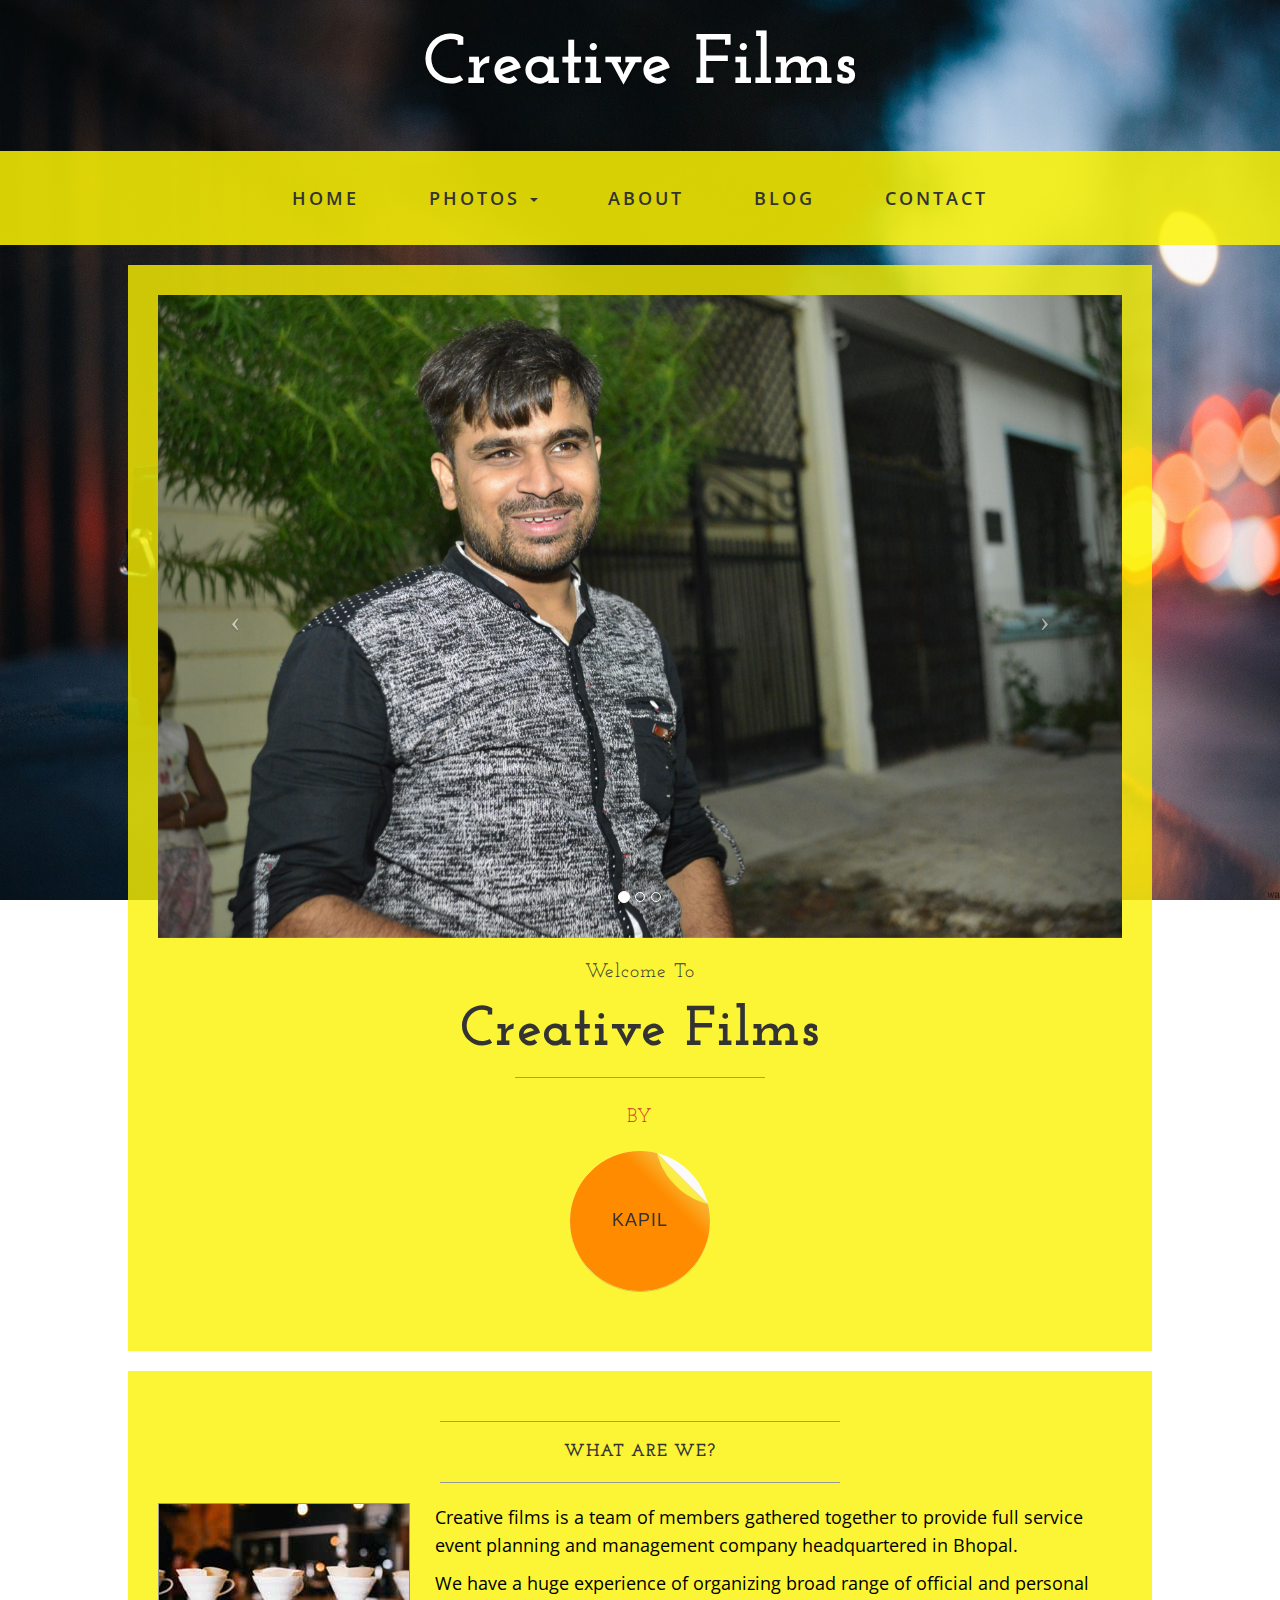
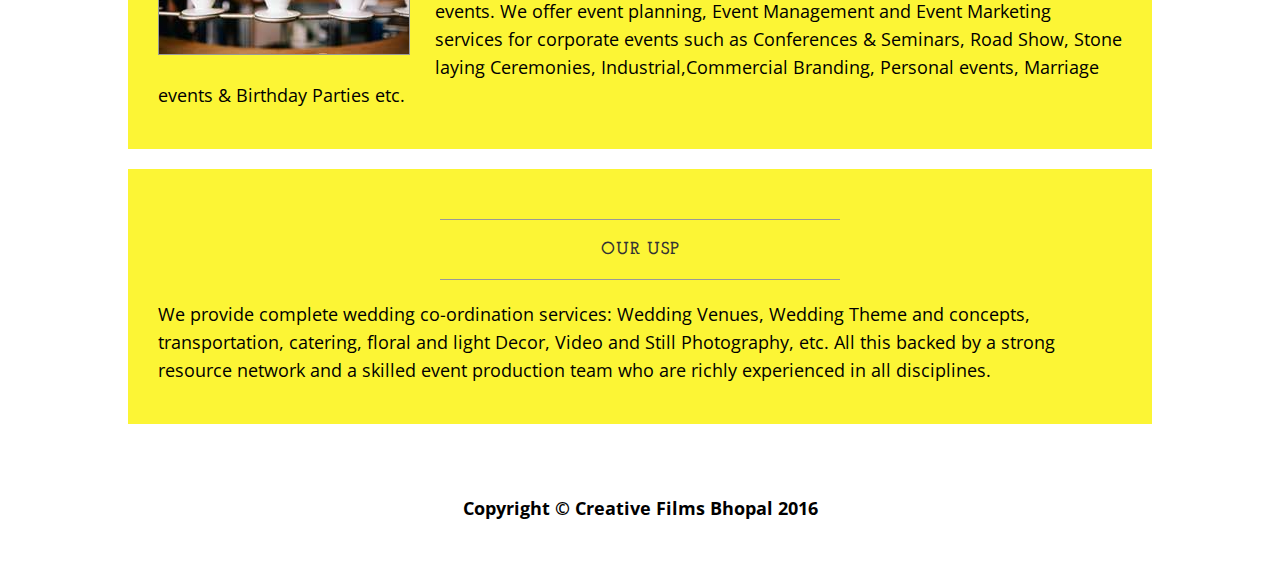
<file: index.html>
<!DOCTYPE html>
<html lang="en">

<head>

    <meta charset="utf-8">
    <meta http-equiv="X-UA-Compatible" content="IE=edge">
    <meta name="viewport" content="width=device-width, initial-scale=1">
    <meta name="description" content="">
    <meta name="author" content="">

    <title >
        Creative Films</title>
    <link rel="icon" type="image/gif" href="img/batman-logo-big.gif">

    <!-- Bootstrap Core CSS -->
    <link href="css/bootstrap.min.css" rel="stylesheet">

    <!-- Custom CSS -->
    <link href="css/business-casual.css" rel="stylesheet">

    <link href="css/peel.css" rel="stylesheet">

    <!-- Fonts -->
    <link href="http://fonts.googleapis.com/css?family=Open+Sans:300italic,400italic,600italic,700italic,800italic,400,300,600,700,800" rel="stylesheet" type="text/css">
    <link href="http://fonts.googleapis.com/css?family=Josefin+Slab:100,300,400,600,700,100italic,300italic,400italic,600italic,700italic" rel="stylesheet" type="text/css">

    <!-- HTML5 Shim and Respond.js IE8 support of HTML5 elements and media queries -->
    <!-- WARNING: Respond.js doesn't work if you view the page via file:// -->
    <!--[if lt IE 9]>
        <script src="https://oss.maxcdn.com/libs/html5shiv/3.7.0/html5shiv.js"></script>
        <script src="https://oss.maxcdn.com/libs/respond.js/1.4.2/respond.min.js"></script>
    <![endif]-->

</head>

<body>

    <div class="brand">Creative Films</div>
    <div class="address-bar"></div>

    <!-- Navigation -->
    <nav class="navbar navbar-default" role="navigation">
        <div class="container">
            <!-- Brand and toggle get grouped for better mobile display -->
            <div class="navbar-header">
                <button type="button" class="navbar-toggle" data-toggle="collapse" data-target="#bs-example-navbar-collapse-1">
                    <span class="sr-only">Toggle navigation</span>
                    <span class="icon-bar"></span>
                    <span class="icon-bar"></span>
                    <span class="icon-bar"></span>
                </button>
                <!-- navbar-brand is hidden on larger screens, but visible when the menu is collapsed -->
                <a class="navbar-brand" href="index.html">Creative Films</a>
            </div>
            <!-- Collect the nav links, forms, and other content for toggling -->
            <div class="collapse navbar-collapse" id="bs-example-navbar-collapse-1">
                <ul class="nav navbar-nav">
                    <li>
                        <a href="index.html">Home</a>
                    </li>
                    <li>
                        <a href="#" class="dropdown-toggle" data-toggle="dropdown" role="button" aria-haspopup="true" aria-expanded="false">Photos <span class="caret"></a>
                        <ul class="dropdown-menu">
                            <li><a href="candidPhotography.html">Candid Photography</a></li>
                            <li role="separator" class="divider"></li>
                            <li><a href="prewedding.html">Prewedding Photography</a></li>
                            <li role="separator" class="divider"></li>
                            <li><a href="wedding.html">Wedding Photography</a></li>
                        </ul>
                    </li>

                    <li>
                        <a href="about.html">About</a>
                    </li>
                    <li>
                        <a href="blog.html">Blog</a>
                    </li>
                    <li>
                        <a href="contact.html">Contact</a>
                    </li>
                </ul>
            </div>
            <!-- /.navbar-collapse -->
        </div>
        <!-- /.container -->
    </nav>

    <div class="container" >

        <div class="row">
            <div class="box">
                <div class="col-lg-12 text-center">
                    <div id="carousel-example-generic" class="carousel slide" >
                        <!-- Indicators -->
                        <ol class="carousel-indicators hidden-xs">
                            <li data-target="#carousel-example-generic" data-slide-to="0" class="active"></li>
                            <li data-target="#carousel-example-generic" data-slide-to="1"></li>
                            <li data-target="#carousel-example-generic" data-slide-to="2"></li>
                        </ol>

                        <!-- Wrapper for slides -->
                        <div class="carousel-inner">
                            <div class="item active">
                                <img class="img-responsive img-full" src="img/image-1.JPG" alt="" >
                            </div>
                            <div class="item">
                                <img class="img-responsive img-full" src="img/image-2.JPG" alt="">
                            </div>
                            <div class="item">
                                <img class="img-responsive img-full" src="img/image-3.JPG" alt="">
                            </div>
                        </div>

                        <!-- Controls -->
                        <a class="left carousel-control" href="#carousel-example-generic" data-slide="prev">
                            <span class="icon-prev"></span>
                        </a>
                        <a class="right carousel-control" href="#carousel-example-generic" data-slide="next">
                            <span class="icon-next"></span>
                        </a>
                    </div>
                    <h2 class="brand-before">
                        <small style="color: #333">Welcome to</small>
                    </h2>
                    <h1 class="brand-name">Creative Films</h1>
                    <hr class="tagline-divider">
                    <h2>
                        <small style="color: #c9302c">By

   <!-- <strong style="color: #333">Sharma Ji</strong> -->
                        </small>
                        <!-- Peel effect -->

                        <div id="Awesome" class="anim750">

                            <div class="reveal circle_wrapper">
                                <div class="circle">Sharma</div>
                            </div>

                            <div class="sticky anim750">
                                <div class="front circle_wrapper anim750">
                                    <div class="circle anim750"></div>
                                </div>
                            </div>

                            <h4>Kapil</h4>

                            <div class="sticky anim750">
                                <div class="back circle_wrapper anim750">
                                    <div class="circle anim750"></div>
                                </div>
                            </div>

                        </div>

                    </h2>
                </div>
            </div>
        </div>

        <div class="row">
            <div class="box">
                <div class="col-lg-12">
                    <hr>
                    <h2 class="intro-text text-center">
                        <strong>What are we?</strong>
                    </h2>
                    <hr>
                    <img class="img-responsive img-border img-left" src="img/intro-pic.jpg" alt="">
                    <hr class="visible-xs">
                    <p>Creative films is a team of members gathered together to provide full service event planning and management company headquartered in Bhopal. </p>
                    <p>We have a huge experience of organizing broad range of official and personal events. We offer event planning, Event Management and Event Marketing services for corporate events such as Conferences & Seminars, Road Show, Stone laying Ceremonies, Industrial,Commercial Branding, Personal events, Marriage events & Birthday Parties etc.</p>
                </div>
            </div>
        </div>

        <div class="row">
            <div class="box">
                <div class="col-lg-12">
                    <hr>
                    <h2 class="intro-text text-center">
                        <strong>Our USP</strong>
                    </h2>
                    <hr>
                    <p>We provide complete wedding co-ordination services: Wedding Venues, Wedding Theme and concepts, transportation, catering, floral and light Decor, Video and Still Photography, etc. All this backed by a strong resource network and a skilled event production team who are richly experienced in all disciplines.</p>

                </div>
            </div>
        </div>

    </div>
    <!-- /.container -->

    <footer>
        <div class="container">
            <div class="row">
                <div class="col-lg-12 text-center">
                    <p> <strong>Copyright &copy; Creative Films Bhopal 2016 </strong> </p>
                </div>
            </div>
        </div>
    </footer>

    <!-- jQuery -->
    <script src="js/jquery.js"></script>

    <!-- Bootstrap Core JavaScript -->
    <script src="js/bootstrap.min.js"></script>

       <!-- Script to Activate the Carousel -->
    <script>
    $('.carousel').carousel({
        interval: 3000 //changes the speed
    })

    </script>



<style>

</style>
</body>

</html>
</file>
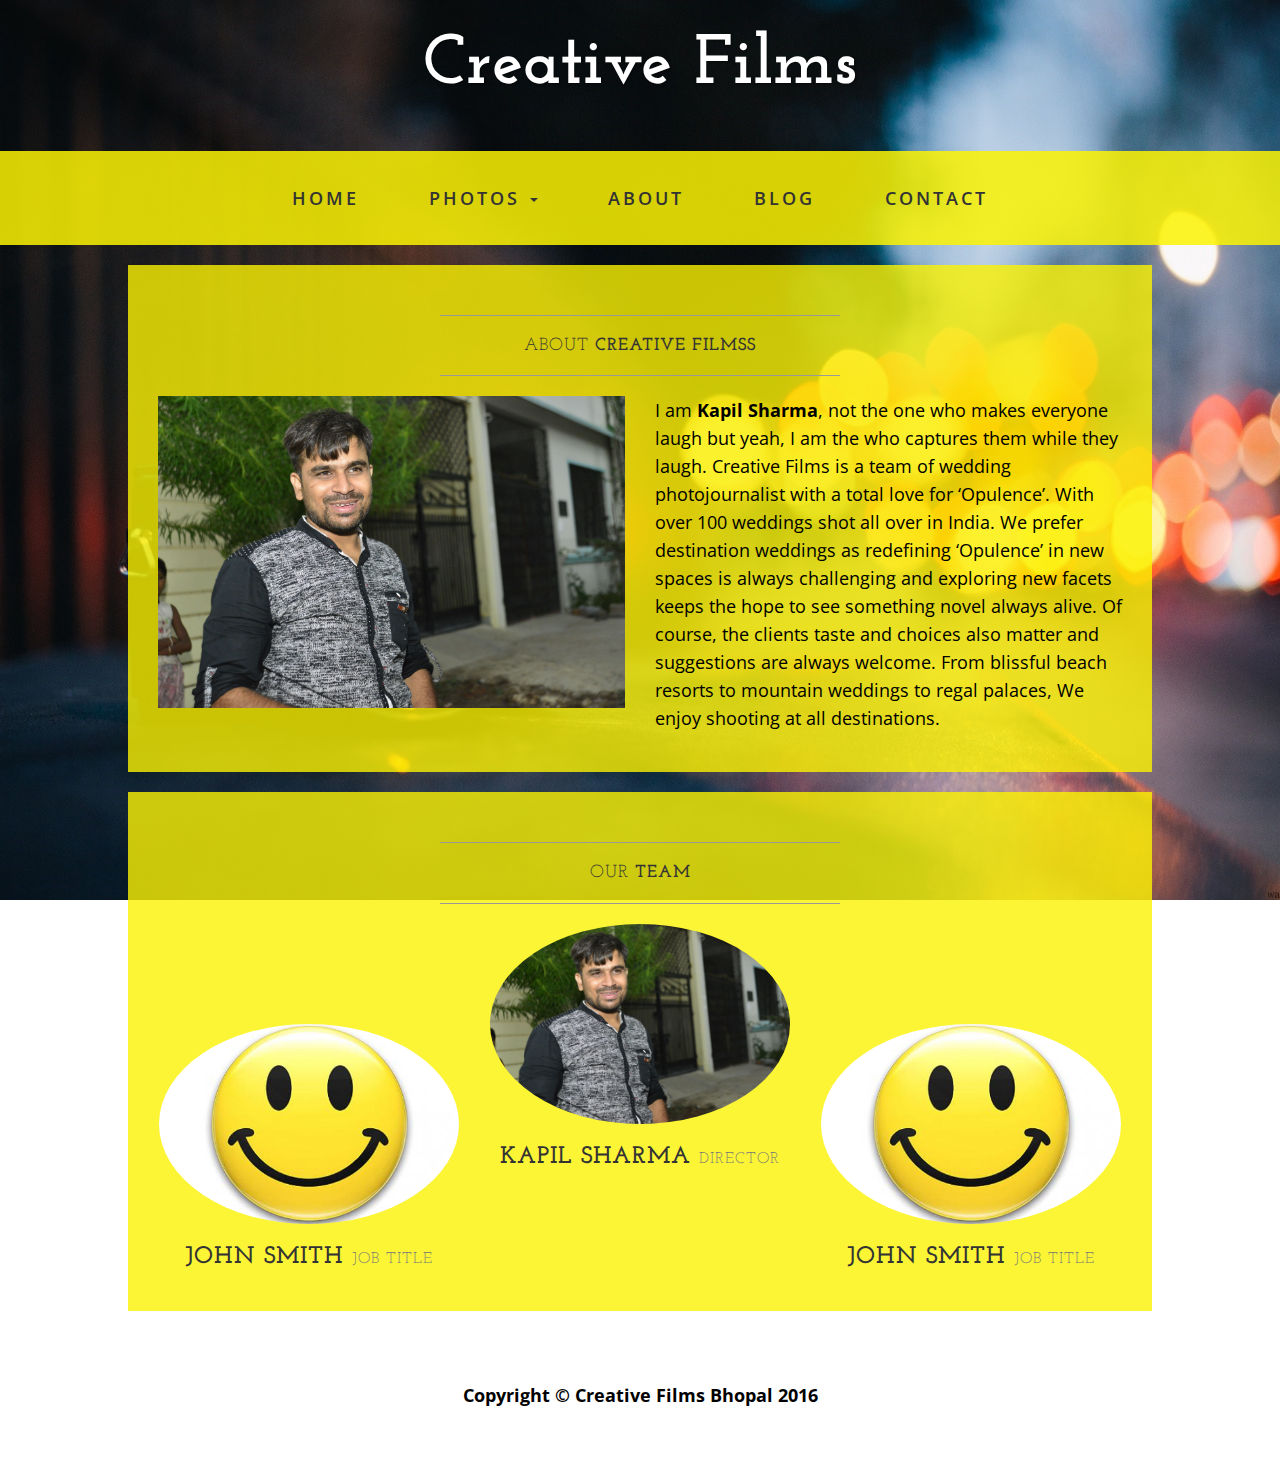
<file: about.html>
<!DOCTYPE html>
<html lang="en">

<head>

    <meta charset="utf-8">
    <meta http-equiv="X-UA-Compatible" content="IE=edge">
    <meta name="viewport" content="width=device-width, initial-scale=1">
    <meta name="description" content="">
    <meta name="author" content="">

    <title>About Us</title>

    <!-- Bootstrap Core CSS -->
    <link href="css/bootstrap.min.css" rel="stylesheet">

    <!-- Custom CSS -->
    <link href="css/business-casual.css" rel="stylesheet">

    <!-- Fonts -->
    <link href="http://fonts.googleapis.com/css?family=Open+Sans:300italic,400italic,600italic,700italic,800italic,400,300,600,700,800" rel="stylesheet" type="text/css">
    <link href="http://fonts.googleapis.com/css?family=Josefin+Slab:100,300,400,600,700,100italic,300italic,400italic,600italic,700italic" rel="stylesheet" type="text/css">

    <!-- HTML5 Shim and Respond.js IE8 support of HTML5 elements and media queries -->
    <!-- WARNING: Respond.js doesn't work if you view the page via file:// -->
    <!--[if lt IE 9]>
        <script src="https://oss.maxcdn.com/libs/html5shiv/3.7.0/html5shiv.js"></script>
        <script src="https://oss.maxcdn.com/libs/respond.js/1.4.2/respond.min.js"></script>
    <![endif]-->

</head>

<body>

    <div class="brand">Creative Films</div>
    <div class="address-bar"></div>

    <!-- Navigation -->
    <!-- Navigation -->
    <nav class="navbar navbar-default" role="navigation">
        <div class="container">
            <!-- Brand and toggle get grouped for better mobile display -->
            <div class="navbar-header">
                <button type="button" class="navbar-toggle" data-toggle="collapse" data-target="#bs-example-navbar-collapse-1">
                    <span class="sr-only">Toggle navigation</span>
                    <span class="icon-bar"></span>
                    <span class="icon-bar"></span>
                    <span class="icon-bar"></span>
                </button>
                <!-- navbar-brand is hidden on larger screens, but visible when the menu is collapsed -->
                <a class="navbar-brand" href="index.html">Creative Films</a>
            </div>
            <!-- Collect the nav links, forms, and other content for toggling -->
            <div class="collapse navbar-collapse" id="bs-example-navbar-collapse-1">
                <ul class="nav navbar-nav">
                    <li>
                        <a href="index.html">Home</a>
                    </li>
                    <li>
                        <a href="#" class="dropdown-toggle" data-toggle="dropdown" role="button" aria-haspopup="true" aria-expanded="false">Photos <span class="caret"></a>
                        <ul class="dropdown-menu">
                            <li><a href="candidPhotography.html">Candid Photography</a></li>
                            <li role="separator" class="divider"></li>
                            <li><a href="prewedding.html">Prewedding Photography</a></li>
                            <li role="separator" class="divider"></li>
                            <li><a href="wedding.html">Wedding Photography</a></li>
                        </ul>
                    </li>

                    <li>
                        <a href="about.html">About</a>
                    </li>
                    <li>
                        <a href="blog.html">Blog</a>
                    </li>
                    <li>
                        <a href="contact.html">Contact</a>
                    </li>
                </ul>
            </div>
            <!-- /.navbar-collapse -->
        </div>
        <!-- /.container -->
    </nav>

    <div class="container">

        <div class="row">
            <div class="box">
                <div class="col-lg-12">
                    <hr>
                    <h2 class="intro-text text-center">About
                        <strong>Creative Filmss</strong>
                    </h2>
                    <hr>
                </div>
                <div class="col-md-6">
                    <img class="img-responsive img-border-left" src="img/image-1.JPG" alt="">
                </div>
                <div class="col-md-6">
                    <p>I am <strong> Kapil Sharma</strong>, not the one who makes everyone laugh but yeah, I am the who captures them while they laugh. Creative Films is a team of wedding photojournalist  with a total love for ‘Opulence’. With over 100 weddings shot all over in India.

                        We prefer destination weddings as redefining ‘Opulence’ in new spaces is always challenging and exploring new facets keeps the hope to see something novel always alive. Of course, the clients taste and choices also matter and suggestions are always welcome. From blissful beach resorts to mountain weddings to regal palaces, We enjoy shooting at all destinations.</p>

                </div>
                <div class="clearfix"></div>
            </div>
        </div>

        <div class="row">

            <div class="box">
                <div class="col-lg-12">
                    <hr>
                    <h2 class="intro-text text-center">Our
                        <strong>Team</strong>
                    </h2>
                    <hr>
                </div>
                <div class="col-sm-4 text-center dummy" >
                    <img class="img-circle" src="img/trail.jpeg" alt="">
                    <h3>John Smith
                        <small>Job Title</small>
                    </h3>
                </div>
                <div class="col-sm-4 text-center">
                    <img class="img-circle" src="img/image-1.JPG" alt="">
                    <h3>Kapil Sharma
                        <small>Director</small>
                    </h3>
                </div>
                <div class="col-sm-4 text-center dummy" >
                    <img class="img-circle" src="img/trail.jpeg" alt="">
                    <h3>John Smith
                        <small>Job Title</small>
                    </h3>
                </div>
                <div class="clearfix"></div>
            </div>
        </div>

    </div>
    <!-- /.container -->

    <footer>
        <div class="container">
            <div class="row">
                <div class="col-lg-12 text-center">
                    <p> <strong>Copyright &copy; Creative Films Bhopal 2016 </strong> </p>
                </div>
            </div>
        </div>
    </footer>

    <!-- jQuery -->
    <script src="js/jquery.js"></script>

    <!-- Bootstrap Core JavaScript -->
    <script src="js/bootstrap.min.js"></script>

</body>

</html>
</file>
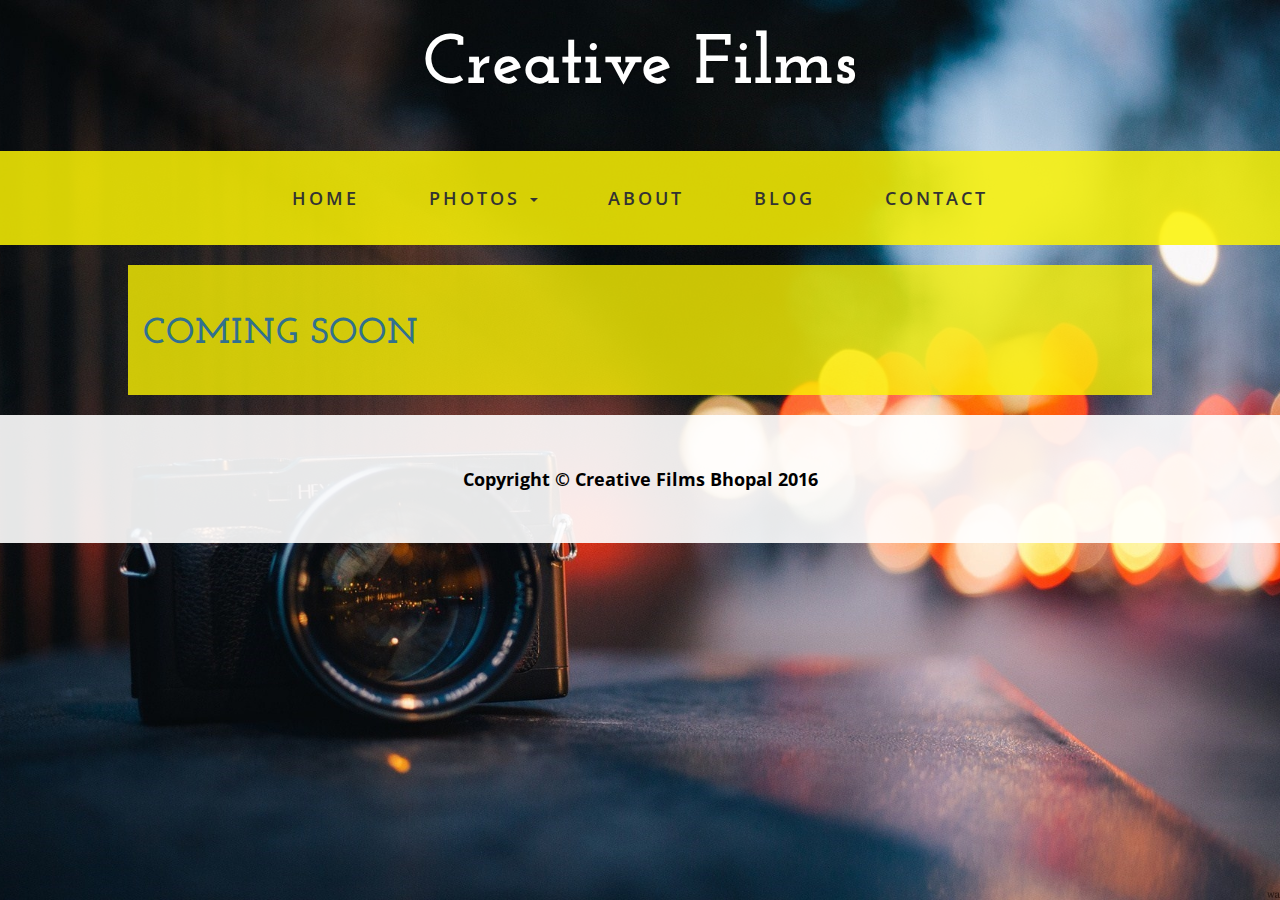
<file: blog.html>
<!DOCTYPE html>
<html lang="en">

<head>

    <meta charset="utf-8">
    <meta http-equiv="X-UA-Compatible" content="IE=edge">
    <meta name="viewport" content="width=device-width, initial-scale=1">
    <meta name="description" content="">
    <meta name="author" content="">

    <title>Blog</title>

    <!-- Bootstrap Core CSS -->
    <link href="css/bootstrap.min.css" rel="stylesheet">

    <!-- Custom CSS -->
    <link href="css/business-casual.css" rel="stylesheet">

    <!-- Fonts -->
    <link href="http://fonts.googleapis.com/css?family=Open+Sans:300italic,400italic,600italic,700italic,800italic,400,300,600,700,800" rel="stylesheet" type="text/css">
    <link href="http://fonts.googleapis.com/css?family=Josefin+Slab:100,300,400,600,700,100italic,300italic,400italic,600italic,700italic" rel="stylesheet" type="text/css">

    <!-- HTML5 Shim and Respond.js IE8 support of HTML5 elements and media queries -->
    <!-- WARNING: Respond.js doesn't work if you view the page via file:// -->
    <!--[if lt IE 9]>
        <script src="https://oss.maxcdn.com/libs/html5shiv/3.7.0/html5shiv.js"></script>
        <script src="https://oss.maxcdn.com/libs/respond.js/1.4.2/respond.min.js"></script>
    <![endif]-->

</head>

<body>

    <div class="brand">Creative Films</div>
    <div class="address-bar"></div>

    <!-- Navigation -->
    <nav class="navbar navbar-default" role="navigation">
        <div class="container">
            <!-- Brand and toggle get grouped for better mobile display -->
            <div class="navbar-header">
                <button type="button" class="navbar-toggle" data-toggle="collapse" data-target="#bs-example-navbar-collapse-1">
                    <span class="sr-only">Toggle navigation</span>
                    <span class="icon-bar"></span>
                    <span class="icon-bar"></span>
                    <span class="icon-bar"></span>
                </button>
                <!-- navbar-brand is hidden on larger screens, but visible when the menu is collapsed -->
                <a class="navbar-brand" href="index.html">Creative Films</a>
            </div>
            <!-- Collect the nav links, forms, and other content for toggling -->
            <div class="collapse navbar-collapse" id="bs-example-navbar-collapse-1">
                <ul class="nav navbar-nav">
                    <li>
                        <a href="index.html">Home</a>
                    </li>
                    <li>
                        <a href="#" class="dropdown-toggle" data-toggle="dropdown" role="button" aria-haspopup="true" aria-expanded="false">Photos <span class="caret"></a>
                        <ul class="dropdown-menu">
                            <li><a href="candidPhotography.html">Candid Photography</a></li>
                            <li role="separator" class="divider"></li>
                            <li><a href="prewedding.html">Prewedding Photography</a></li>
                            <li role="separator" class="divider"></li>
                            <li><a href="wedding.html">Wedding Photography</a></li>
                        </ul>
                    </li>

                    <li>
                        <a href="about.html">About</a>
                    </li>
                    <li>
                        <a href="blog.html">Blog</a>
                    </li>
                    <li>
                        <a href="contact.html">Contact</a>
                    </li>
                </ul>
            </div>
            <!-- /.navbar-collapse -->
        </div>
        <!-- /.container -->
    </nav>
    <div class="container">
        <div class="row">
        <div class="box">
<h1 class="text-info"> Coming Soon</h1>
        </div>
        </div>
        <!--<div class="row">-->
            <!--<div class="box">-->
                <!--<div class="col-lg-12">-->
                    <!--<hr>-->
                    <!--<h2 class="intro-text text-center">Creative Films-->
                        <!--<strong>blog</strong>-->
                    <!--</h2>-->
                    <!--<hr>-->
                <!--</div>-->
                <!--<div class="col-lg-12 text-center">-->
                    <!--<img class="img-responsive img-border img-full" src="img/image-1.JPG" alt="">-->
                    <!--<h2>Post Title-->
                        <!--<br>-->

                    <!--</h2>-->
                    <!--<p>Lid est laborum dolo rumes fugats untras. Etharums ser quidem rerum facilis dolores nemis omnis fugats vitaes nemo minima rerums unsers sadips amets. Sed ut perspiciatis unde omnis iste natus error sit voluptatem accusantium doloremque laudantium, totam rem aperiam, eaque ipsa quae ab illo inventore veritatis et quasi architecto beatae vitae dicta sunt explicabo.</p>-->
                    <!--<a href="about.html" class="btn btn-default btn-lg">Read More</a>-->
                    <!--<hr>-->
                <!--</div>-->
                <!--<div class="col-lg-12 text-center">-->
                    <!--<img class="img-responsive img-border img-full" src="img/image-2.JPG" alt="">-->
                    <!--<h2>Post Title-->
                        <!--<br>-->

                    <!--</h2>-->
                    <!--<p>Lid est laborum dolo rumes fugats untras. Etharums ser quidem rerum facilis dolores nemis omnis fugats vitaes nemo minima rerums unsers sadips amets. Sed ut perspiciatis unde omnis iste natus error sit voluptatem accusantium doloremque laudantium, totam rem aperiam, eaque ipsa quae ab illo inventore veritatis et quasi architecto beatae vitae dicta sunt explicabo.</p>-->
                    <!--<a href="about.html" class="btn btn-default btn-lg">Read More</a>-->
                    <!--<hr>-->
                <!--</div>-->
                <!--<div class="col-lg-12 text-center">-->
                    <!--<img class="img-responsive img-border img-full" src="img/image-3.JPG" alt="">-->
                    <!--<h2>Post Title-->
                        <!--<br>-->

                    <!--</h2>-->
                    <!--<p>Lid est laborum dolo rumes fugats untras. Etharums ser quidem rerum facilis dolores nemis omnis fugats vitaes nemo minima rerums unsers sadips amets. Sed ut perspiciatis unde omnis iste natus error sit voluptatem accusantium doloremque laudantium, totam rem aperiam, eaque ipsa quae ab illo inventore veritatis et quasi architecto beatae vitae dicta sunt explicabo.</p>-->
                    <!--<a href="about.html" class="btn btn-default btn-lg">Read More</a>-->
                    <!--<hr>-->
                <!--</div>-->

            <!--</div>-->
        <!--</div>-->

    </div>
    <!-- /.container -->

    <footer>
        <div class="container">
            <div class="row">
                <div class="col-lg-12 text-center">
                    <p> <strong>Copyright &copy; Creative Films Bhopal 2016 </strong> </p>
                </div>
            </div>
        </div>
    </footer>

    <!-- jQuery -->
    <script src="js/jquery.js"></script>

    <!-- Bootstrap Core JavaScript -->
    <script src="js/bootstrap.min.js"></script>

</body>

</html>
</file>
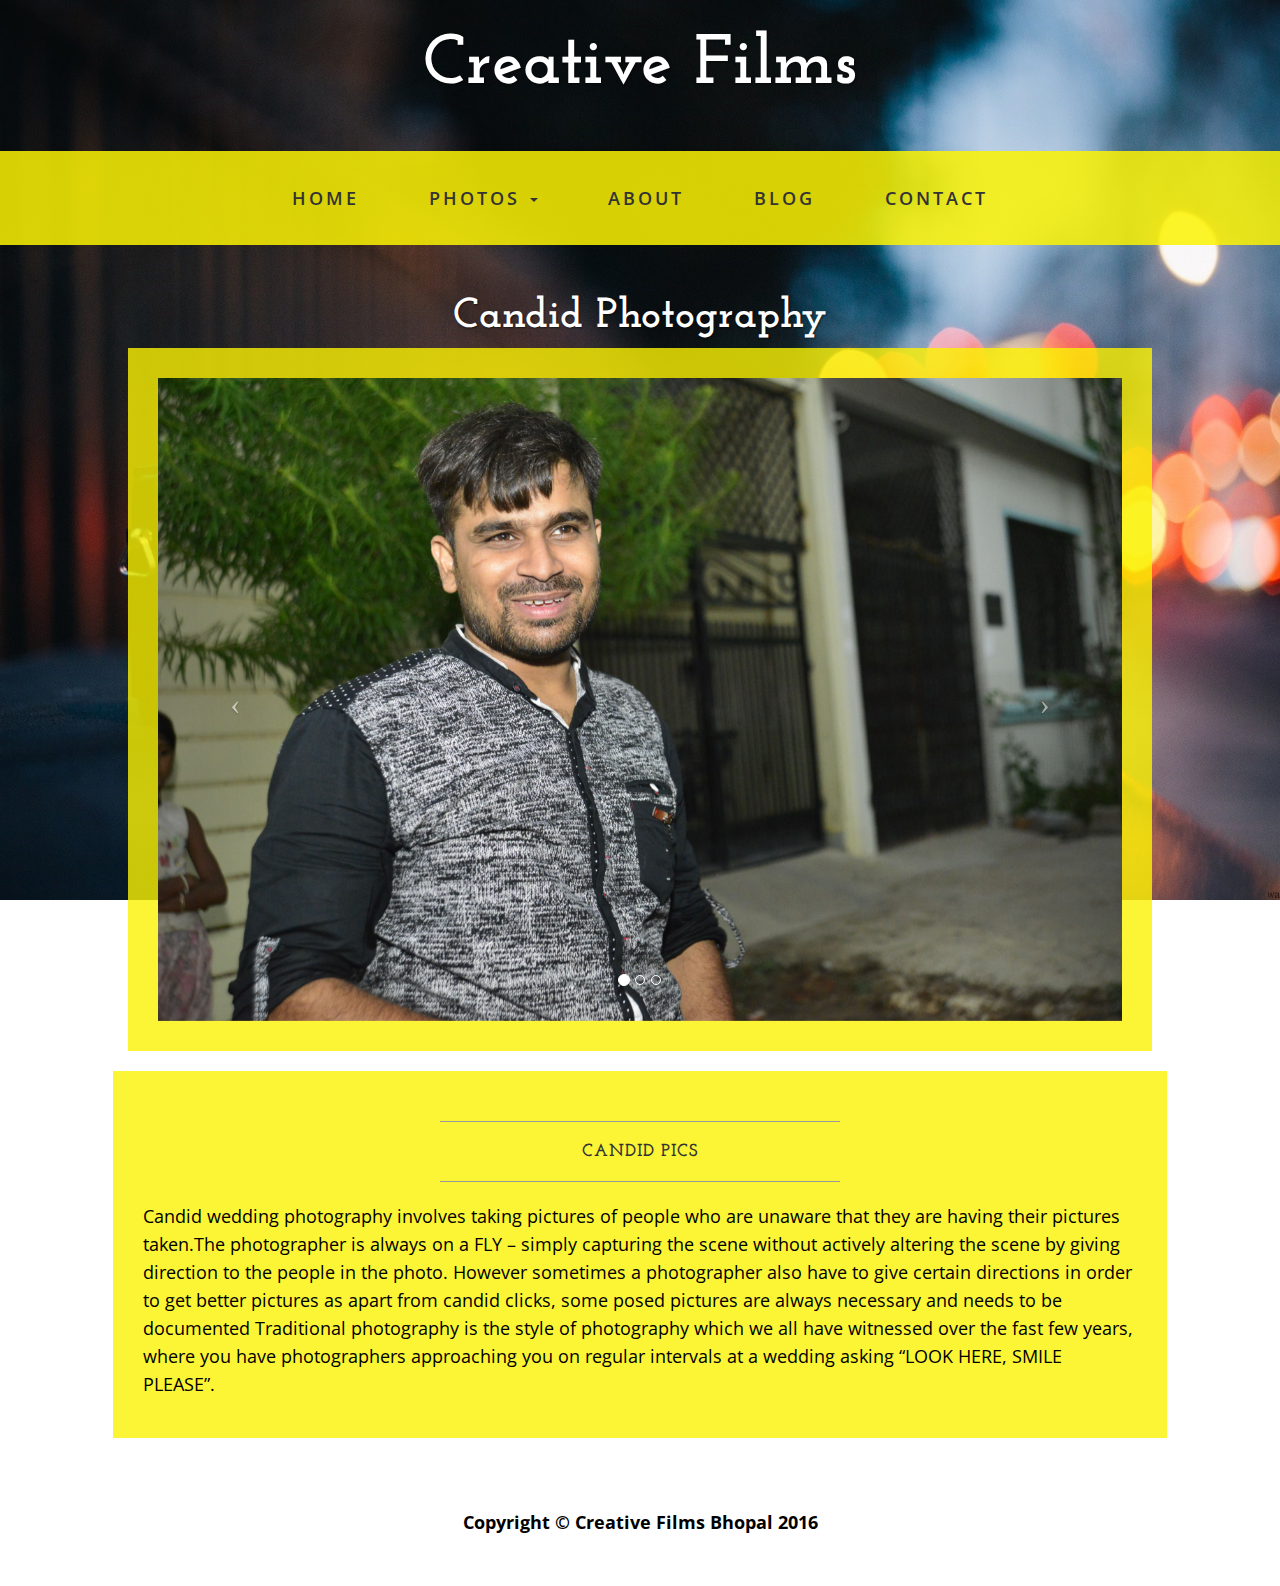
<file: candidPhotography.html>
<!DOCTYPE html>
<html lang="en">

<head>

    <meta charset="utf-8">
    <meta http-equiv="X-UA-Compatible" content="IE=edge">
    <meta name="viewport" content="width=device-width, initial-scale=1">
    <meta name="description" content="">
    <meta name="author" content="">

    <title>Candid Photography</title>

    <!-- Bootstrap Core CSS -->
    <link href="css/bootstrap.min.css" rel="stylesheet">

    <!-- Custom CSS -->
    <link href="css/business-casual.css" rel="stylesheet">

    <link href="css/peel.css" rel="stylesheet">

    <!-- Fonts -->
    <link href="http://fonts.googleapis.com/css?family=Open+Sans:300italic,400italic,600italic,700italic,800italic,400,300,600,700,800" rel="stylesheet" type="text/css">
    <link href="http://fonts.googleapis.com/css?family=Josefin+Slab:100,300,400,600,700,100italic,300italic,400italic,600italic,700italic" rel="stylesheet" type="text/css">

    <!-- HTML5 Shim and Respond.js IE8 support of HTML5 elements and media queries -->
    <!-- WARNING: Respond.js doesn't work if you view the page via file:// -->
    <!--[if lt IE 9]>
    <script src="https://oss.maxcdn.com/libs/html5shiv/3.7.0/html5shiv.js"></script>
    <script src="https://oss.maxcdn.com/libs/respond.js/1.4.2/respond.min.js"></script>
    <![endif]-->


</head>
<body>
<div class="brand">Creative Films</div>
<div class="address-bar"></div>

<!-- Navigation -->
<nav class="navbar navbar-default" role="navigation">
    <div class="container">
        <!-- Brand and toggle get grouped for better mobile display -->
        <div class="navbar-header">
            <button type="button" class="navbar-toggle" data-toggle="collapse" data-target="#bs-example-navbar-collapse-1">
                <span class="sr-only">Toggle navigation</span>
                <span class="icon-bar"></span>
                <span class="icon-bar"></span>
                <span class="icon-bar"></span>
            </button>
            <!-- navbar-brand is hidden on larger screens, but visible when the menu is collapsed -->
            <a class="navbar-brand" href="index.html">Creative Films</a>
        </div>
        <!-- Collect the nav links, forms, and other content for toggling -->
        <div class="collapse navbar-collapse" id="bs-example-navbar-collapse-1">
            <ul class="nav navbar-nav">
                <li>
                    <a href="index.html">Home</a>
                </li>
                <li>
                    <a href="#" class="dropdown-toggle" data-toggle="dropdown" role="button" aria-haspopup="true" aria-expanded="false">Photos <span class="caret"></a>
                    <ul class="dropdown-menu">
                        <li><a href="candidPhotography.html">Candid Photography</a></li>
                        <li role="separator" class="divider"></li>
                        <li><a href="prewedding.html">Prewedding Photography</a></li>
                        <li role="separator" class="divider"></li>
                        <li><a href="wedding.html">Wedding Photography</a></li>
                    </ul>
                </li>

                <li>
                    <a href="about.html">About</a>
                </li>
                <li>
                    <a href="blog.html">Blog</a>
                </li>
                <li>
                    <a href="contact.html">Contact</a>
                </li>
            </ul>
        </div>
        <!-- /.navbar-collapse -->
    </div>
    <!-- /.container -->
</nav>
<div class="brand-sub">Candid Photography</div>
<div class="container">

    <div class="row">
        <div class="box">
            <div class="col-lg-12 text-center">
                <div id="carousel-example-generic" class="carousel slide">
                    <!-- Indicators -->
                    <ol class="carousel-indicators hidden-xs">
                        <li data-target="#carousel-example-generic" data-slide-to="0" class="active"></li>
                        <li data-target="#carousel-example-generic" data-slide-to="1"></li>
                        <li data-target="#carousel-example-generic" data-slide-to="2"></li>
                    </ol>

                    <!-- Wrapper for slides -->
                    <div class="carousel-inner">
                        <div class="item active">
                            <img class="img-responsive img-full" src="img/image-1.JPG" alt="" >
                        </div>
                        <div class="item">
                            <img class="img-responsive img-full" src="img/image-2.JPG" alt="">
                        </div>
                        <div class="item">
                            <img class="img-responsive img-full" src="img/image-3.JPG" alt="">
                        </div>
                    </div>

                    <!-- Controls -->
                    <a class="left carousel-control" href="#carousel-example-generic" data-slide="prev">
                        <span class="icon-prev"></span>
                    </a>
                    <a class="right carousel-control" href="#carousel-example-generic" data-slide="next">
                        <span class="icon-next"></span>
                    </a>
                </div>

            </div>
        </div>
        <div class="row">
        <div class="box">
            <div class="col-lg-12">
                <hr>
                <h2 class="intro-text text-center">
                    <strong>Candid Pics</strong>
                </h2>
                <hr>
                <p>Candid wedding photography involves taking pictures of people who are unaware that they are having their pictures taken.The photographer is always on a FLY – simply capturing the scene without actively altering the scene by giving direction to the people in the photo. However sometimes a photographer also have to give certain directions in order to get better pictures as apart from candid clicks, some posed pictures are always necessary and needs to be documented
                    Traditional photography is the style of photography which  we all have witnessed over the fast few years, where you have photographers approaching you on regular intervals at a wedding asking “LOOK HERE, SMILE PLEASE”. </p>

            </div>
        </div>
    </div>
    </div>



</div>

<footer>
    <div class="container">
        <div class="row">
            <div class="col-lg-12 text-center">
                <p> <strong>Copyright &copy; Creative Films Bhopal 2016 </strong> </p>
            </div>
        </div>
    </div>
</footer>
<!-- jQuery -->
<script src="js/jquery.js"></script>

<!-- Bootstrap Core JavaScript -->
<script src="js/bootstrap.min.js"></script>
<script>
    $('.carousel').carousel({
        interval: 3000 //changes the speed
    })

</script>
</body>
</html>
</file>
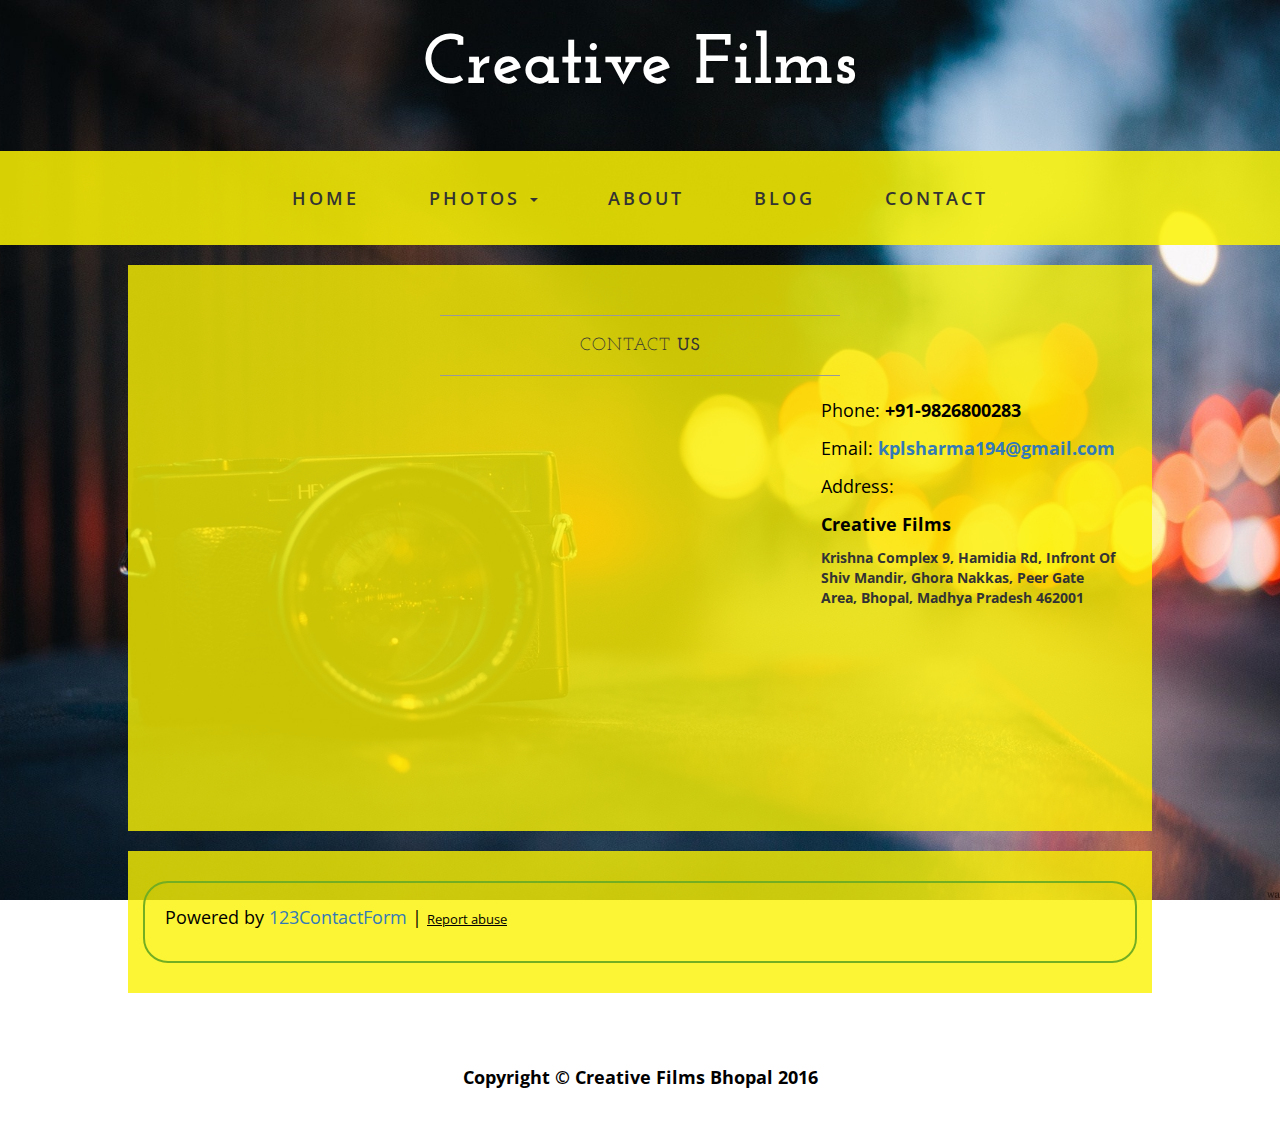
<file: contact.html>
<!DOCTYPE html>
<html lang="en">

<head>

    <meta charset="utf-8">
    <meta http-equiv="X-UA-Compatible" content="IE=edge">
    <meta name="viewport" content="width=device-width, initial-scale=1">
    <meta name="description" content="">
    <meta name="author" content="">

    <title>Contact Us</title>

    <!-- Bootstrap Core CSS -->
    <link href="css/bootstrap.min.css" rel="stylesheet">

    <!-- Custom CSS -->
    <link href="css/business-casual.css" rel="stylesheet">

    <!-- Fonts -->
    <link href="http://fonts.googleapis.com/css?family=Open+Sans:300italic,400italic,600italic,700italic,800italic,400,300,600,700,800" rel="stylesheet" type="text/css">
    <link href="http://fonts.googleapis.com/css?family=Josefin+Slab:100,300,400,600,700,100italic,300italic,400italic,600italic,700italic" rel="stylesheet" type="text/css">

    <!-- HTML5 Shim and Respond.js IE8 support of HTML5 elements and media queries -->
    <!-- WARNING: Respond.js doesn't work if you view the page via file:// -->
    <!--[if lt IE 9]>
        <script src="https://oss.maxcdn.com/libs/html5shiv/3.7.0/html5shiv.js"></script>
        <script src="https://oss.maxcdn.com/libs/respond.js/1.4.2/respond.min.js"></script>
    <![endif]-->

</head>

    <div class="brand">Creative Films</div>
    <div class="address-bar"></div>

    <!-- Navigation -->
    <!-- Navigation -->
    <nav class="navbar navbar-default" role="navigation">
        <div class="container">
            <!-- Brand and toggle get grouped for better mobile display -->
            <div class="navbar-header">
                <button type="button" class="navbar-toggle" data-toggle="collapse" data-target="#bs-example-navbar-collapse-1">
                    <span class="sr-only">Toggle navigation</span>
                    <span class="icon-bar"></span>
                    <span class="icon-bar"></span>
                    <span class="icon-bar"></span>
                </button>
                <!-- navbar-brand is hidden on larger screens, but visible when the menu is collapsed -->
                <a class="navbar-brand" href="index.html">Creative Films</a>
            </div>
            <!-- Collect the nav links, forms, and other content for toggling -->
            <div class="collapse navbar-collapse" id="bs-example-navbar-collapse-1">
                <ul class="nav navbar-nav">
                    <li>
                        <a href="index.html">Home</a>
                    </li>
                    <li>
                        <a href="#" class="dropdown-toggle" data-toggle="dropdown" role="button" aria-haspopup="true" aria-expanded="false">Photos <span class="caret"></a>
                        <ul class="dropdown-menu">
                            <li><a href="candidPhotography.html">Candid Photography</a></li>
                            <li role="separator" class="divider"></li>
                            <li><a href="prewedding.html">Prewedding Photography</a></li>
                            <li role="separator" class="divider"></li>
                            <li><a href="wedding.html">Wedding Photography</a></li>
                        </ul>
                    </li>

                    <li>
                        <a href="about.html">About</a>
                    </li>
                    <li>
                        <a href="blog.html">Blog</a>
                    </li>
                    <li>
                        <a href="contact.html">Contact</a>
                    </li>
                </ul>
            </div>
            <!-- /.navbar-collapse -->
        </div>
        <!-- /.container -->
    </nav>

    <div class="container">

        <div class="row">
            <div class="box" >
                <div class="col-lg-12" >
                    <hr>
                    <h2 class="intro-text text-center">Contact
                        <strong>Us</strong>
                    </h2>
                    <hr>
                </div>
                <div class="col-md-8">
                    <!-- Embedded Google Map using an iframe - to select your location find it on Google maps and paste the link as the iframe src. If you want to use the Google Maps API instead then have at it! -->
                    <iframe width="100%" height="400" frameborder="0" scrolling="no" marginheight="0" marginwidth="0" src=" https://www.google.com/maps/embed?pb=!1m18!1m12!1m3!1d3665.4210072949536!2d77.40483361449317!3d23.264147313095105!2m3!1f0!2f0!3f0!3m2!1i1024!2i768!4f13.1!3m3!1m2!1s0x397c682356331b6f%3A0x170197a1167b3232!2sKrishna+Complex!5e0!3m2!1sen!2sin!4v1460377270820" width="600" height="450" frameborder="0" style="border:0" allowfullscreen></iframe>
                </div>
                <div class="col-md-4">
                    <p>Phone:
                        <strong>+91-9826800283</strong>
                    </p>
                    <p>Email:
                        <strong><a href="mailto:kplsharma194@gmail.com">kplsharma194@gmail.com</a></strong>
                    </p>
                    <p>Address:
                        <strong> <p class="text-capitalize">Creative Films</p>   Krishna Complex
                            9, Hamidia Rd, Infront Of Shiv Mandir, Ghora Nakkas, Peer Gate Area, Bhopal, Madhya Pradesh 462001
                            <br></strong>
                    </p>
                </div>
                <div class="clearfix"></div>
            </div>
        </div>

        <div class="row">
            <div class="box ">
                <div class="col-lg-12"  id="rcorners2">

                    <!-- www.123contactform.com script begins here -->
                    <script type="text/javascript">var servicedomain="www.123contactform.com"; var frmRef=''; try { frmRef=window.top.location.href; } catch(err) {}; var cfJsHost = (("https:" == document.location.protocol) ? "https://" : "http://"); document.write(unescape("%3Cscript src='" + cfJsHost + servicedomain + "/includes/easyXDM.min.js' type='text/javascript'%3E%3C/script%3E")); frmRef=encodeURIComponent(frmRef.replace(/(<([^>]+)>)/ig,'')).replace('%26','[%ANDCHAR%]'); document.write(unescape("%3Cscript src='" + cfJsHost + servicedomain + "/jsform-1927714.js?ref="+frmRef+"' type='text/javascript'%3E%3C/script%3E")); </script>

                    <p>Powered by <a class="footerLink13" title="123ContactForm" href="http://www.123contactform.com">123ContactForm</a> | <a style="font-size:small!important;color:#000000!important; text-decoration:underline!important;" title="Looks like phishing? Report it!" href="http://www.123contactform.com/sfnew.php?s=123contactform-52&control119314=http:///contact-form--1927714.html&control190=Report%20abuse" rel="nofollow">Report abuse</a></p><!-- www.123contactform.com script ends here -->



                </div>
            </div>
        </div>

    </div>
    <!-- /.container -->

    <footer>
        <div class="container">
            <div class="row">
                <div class="col-lg-12 text-center">
                    <p> <strong>Copyright &copy; Creative Films Bhopal 2016 </strong> </p>
                </div>
        </div>
            </div>
    </footer>

    <!-- jQuery -->
    <script src="js/jquery.js"></script>

    <!-- Bootstrap Core JavaScript -->
    <script src="js/bootstrap.min.js"></script>
<!-- www.123contactform.com script begins here -->

</body>
</html>
</file>
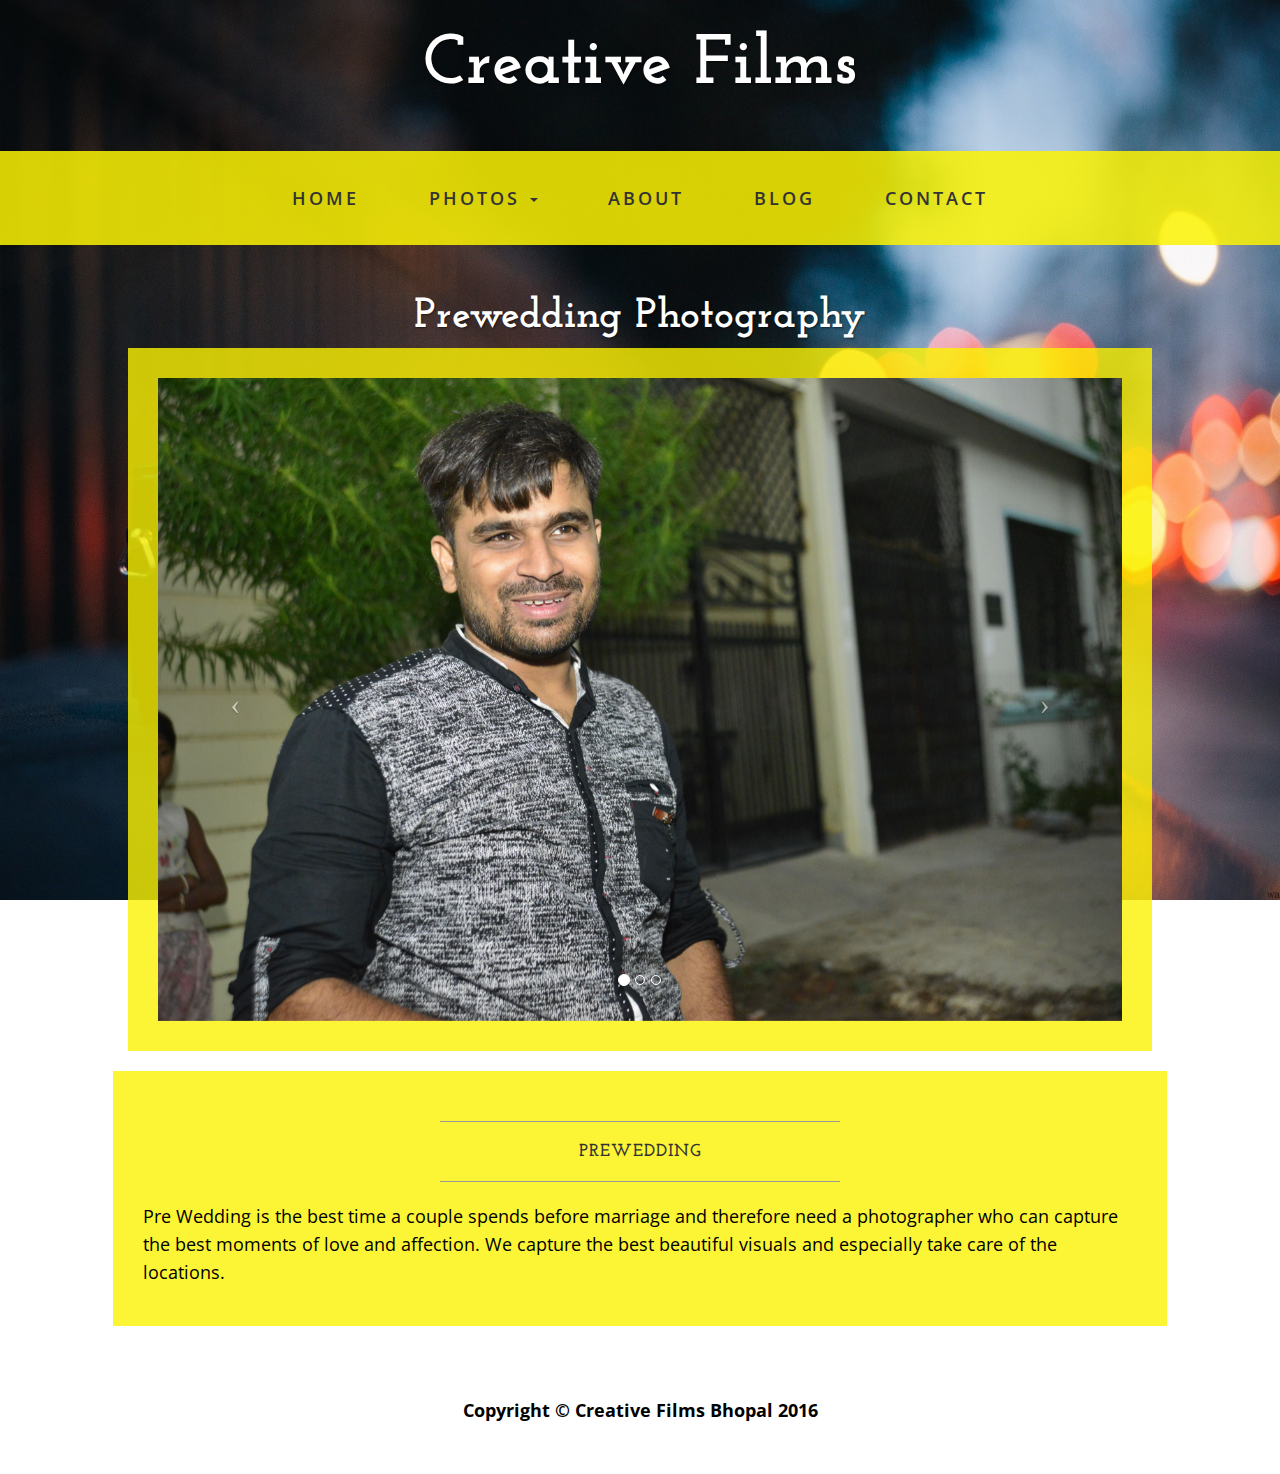
<file: prewedding.html>
<!DOCTYPE html>
<html lang="en">

<head>

    <meta charset="utf-8">
    <meta http-equiv="X-UA-Compatible" content="IE=edge">
    <meta name="viewport" content="width=device-width, initial-scale=1">
    <meta name="description" content="">
    <meta name="author" content="">

    <title>Prewedding Photography</title>

    <!-- Bootstrap Core CSS -->
    <link href="css/bootstrap.min.css" rel="stylesheet">

    <!-- Custom CSS -->
    <link href="css/business-casual.css" rel="stylesheet">

    <link href="css/peel.css" rel="stylesheet">

    <!-- Fonts -->
    <link href="http://fonts.googleapis.com/css?family=Open+Sans:300italic,400italic,600italic,700italic,800italic,400,300,600,700,800" rel="stylesheet" type="text/css">
    <link href="http://fonts.googleapis.com/css?family=Josefin+Slab:100,300,400,600,700,100italic,300italic,400italic,600italic,700italic" rel="stylesheet" type="text/css">

    <!-- HTML5 Shim and Respond.js IE8 support of HTML5 elements and media queries -->
    <!-- WARNING: Respond.js doesn't work if you view the page via file:// -->
    <!--[if lt IE 9]>
    <script src="https://oss.maxcdn.com/libs/html5shiv/3.7.0/html5shiv.js"></script>
    <script src="https://oss.maxcdn.com/libs/respond.js/1.4.2/respond.min.js"></script>
    <![endif]-->


</head>
<body>
<div class="brand">Creative Films</div>
<div class="address-bar"></div>

<!-- Navigation -->
<nav class="navbar navbar-default" role="navigation">
    <div class="container">
        <!-- Brand and toggle get grouped for better mobile display -->
        <div class="navbar-header">
            <button type="button" class="navbar-toggle" data-toggle="collapse" data-target="#bs-example-navbar-collapse-1">
                <span class="sr-only">Toggle navigation</span>
                <span class="icon-bar"></span>
                <span class="icon-bar"></span>
                <span class="icon-bar"></span>
            </button>
            <!-- navbar-brand is hidden on larger screens, but visible when the menu is collapsed -->
            <a class="navbar-brand" href="index.html">Creative Films</a>
        </div>
        <!-- Collect the nav links, forms, and other content for toggling -->
        <div class="collapse navbar-collapse" id="bs-example-navbar-collapse-1">
            <ul class="nav navbar-nav">
                <li>
                    <a href="index.html">Home</a>
                </li>
                <li>
                    <a href="#" class="dropdown-toggle" data-toggle="dropdown" role="button" aria-haspopup="true" aria-expanded="false">Photos <span class="caret"></a>
                    <ul class="dropdown-menu">
                        <li><a href="candidPhotography.html">Candid Photography</a></li>
                        <li role="separator" class="divider"></li>
                        <li><a href="prewedding.html">Prewedding Photography</a></li>
                        <li role="separator" class="divider"></li>
                        <li><a href="wedding.html">Wedding Photography</a></li>
                    </ul>
                </li>

                <li>
                    <a href="about.html">About</a>
                </li>
                <li>
                    <a href="blog.html">Blog</a>
                </li>
                <li>
                    <a href="contact.html">Contact</a>
                </li>
            </ul>
        </div>
        <!-- /.navbar-collapse -->
    </div>
    <!-- /.container -->
</nav>
<div class="brand-sub">Prewedding Photography</div>
<div class="container">

    <div class="row">
        <div class="box">
            <div class="col-lg-12 text-center">
                <div id="carousel-example-generic" class="carousel slide">
                    <!-- Indicators -->
                    <ol class="carousel-indicators hidden-xs">
                        <li data-target="#carousel-example-generic" data-slide-to="0" class="active"></li>
                        <li data-target="#carousel-example-generic" data-slide-to="1"></li>
                        <li data-target="#carousel-example-generic" data-slide-to="2"></li>
                    </ol>

                    <!-- Wrapper for slides -->
                    <div class="carousel-inner">
                        <div class="item active">
                            <img class="img-responsive img-full" src="img/image-1.JPG" alt="" >
                        </div>
                        <div class="item">
                            <img class="img-responsive img-full" src="img/image-2.JPG" alt="">
                        </div>
                        <div class="item">
                            <img class="img-responsive img-full" src="img/image-3.JPG" alt="">
                        </div>
                    </div>
                    <!-- Controls -->
                    <a class="left carousel-control" href="#carousel-example-generic" data-slide="prev">
                        <span class="icon-prev"></span>
                    </a>
                    <a class="right carousel-control" href="#carousel-example-generic" data-slide="next">
                        <span class="icon-next"></span>
                    </a>
                </div>

            </div>
        </div>
        <div class="row">
            <div class="box">
                <div class="col-lg-12">
                    <hr>
                    <h2 class="intro-text text-center">
                        <strong>Prewedding</strong>
                    </h2>
                    <hr>
                    <p>Pre Wedding is the best time a couple spends before marriage and therefore need a photographer who can capture the best moments of love and affection. We capture the best beautiful visuals and especially take care of the locations.</p>
                </div>
            </div>
        </div>
    </div>



</div>

<footer>
    <div class="container">
        <div class="row">
            <div class="col-lg-12 text-center">
                <p> <strong>Copyright &copy; Creative Films Bhopal 2016 </strong> </p>
            </div>
        </div>
    </div>
</footer>
<!-- jQuery -->
<script src="js/jquery.js"></script>

<!-- Bootstrap Core JavaScript -->
<script src="js/bootstrap.min.js"></script>
<script>
    $('.carousel').carousel({
        interval: 3000 //changes the speed
    })

</script>
</body>
</html>
</file>
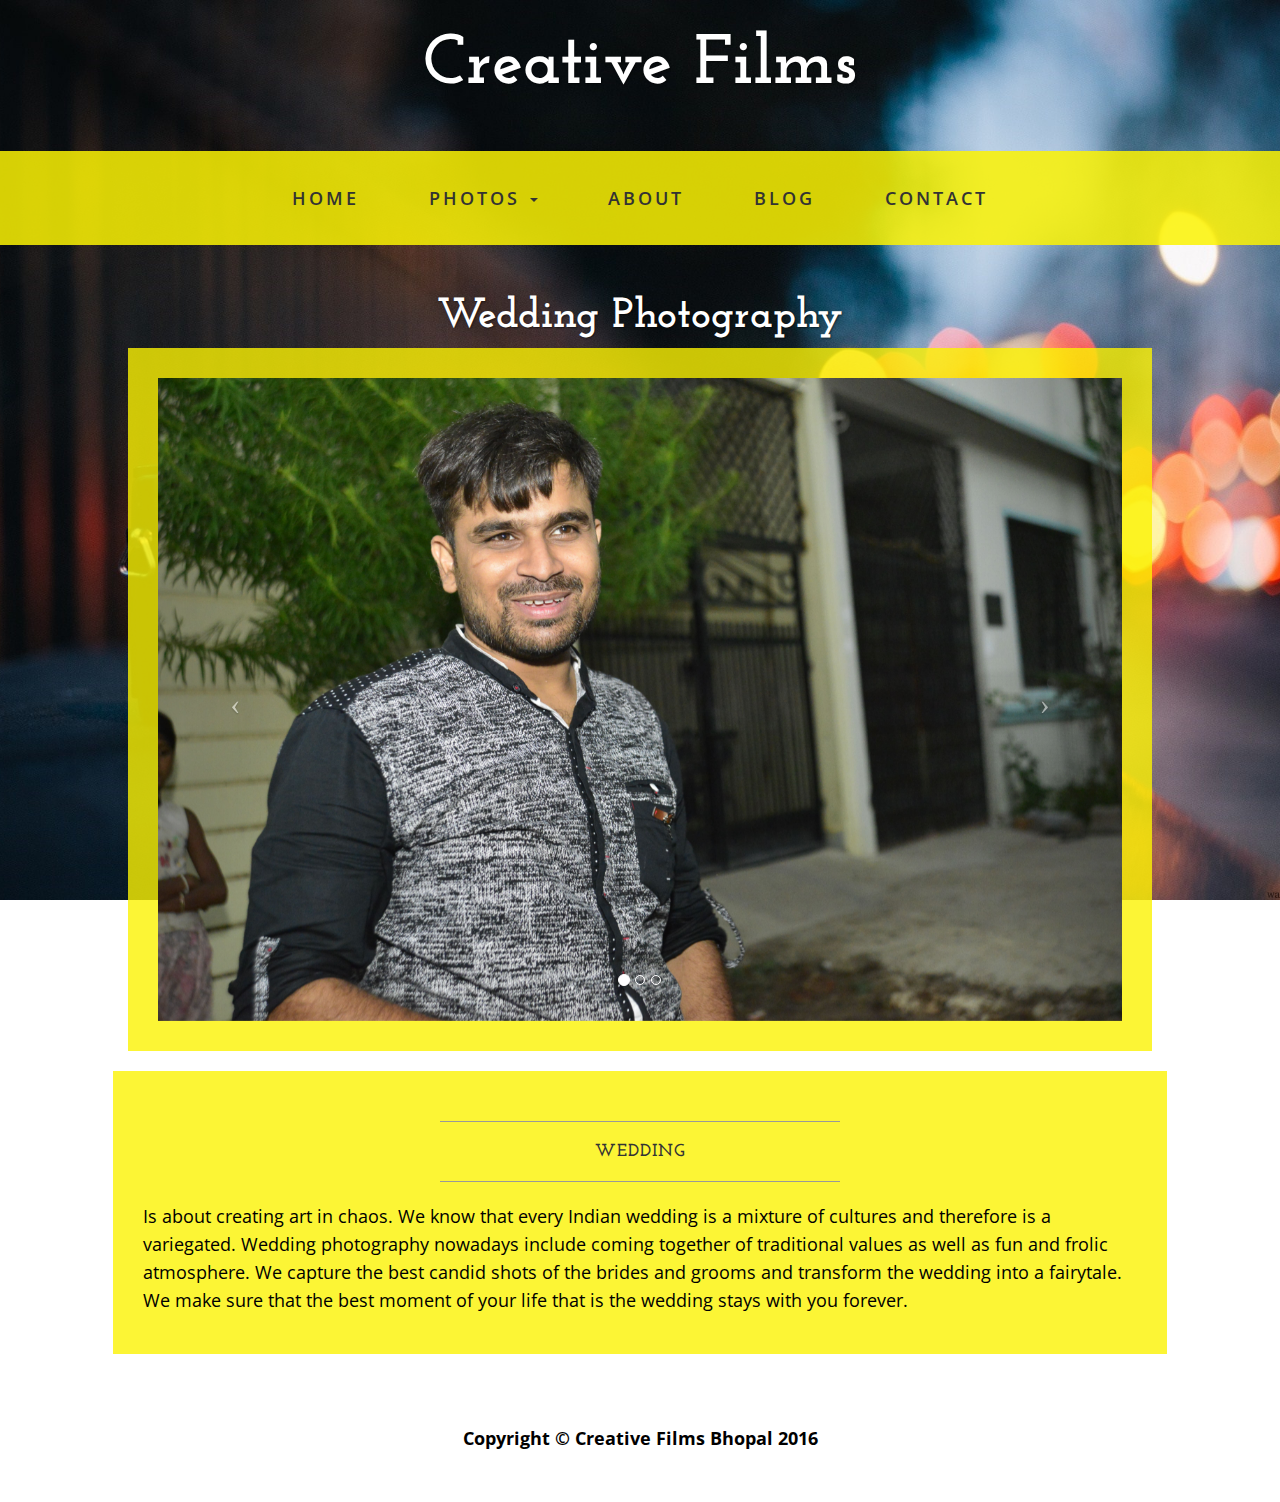
<file: wedding.html>
<!DOCTYPE html>
<html lang="en">

<head>

    <meta charset="utf-8">
    <meta http-equiv="X-UA-Compatible" content="IE=edge">
    <meta name="viewport" content="width=device-width, initial-scale=1">
    <meta name="description" content="">
    <meta name="author" content="">

    <title>Wedding Photography</title>

    <!-- Bootstrap Core CSS -->
    <link href="css/bootstrap.min.css" rel="stylesheet">

    <!-- Custom CSS -->
    <link href="css/business-casual.css" rel="stylesheet">

    <link href="css/peel.css" rel="stylesheet">

    <!-- Fonts -->
    <link href="http://fonts.googleapis.com/css?family=Open+Sans:300italic,400italic,600italic,700italic,800italic,400,300,600,700,800" rel="stylesheet" type="text/css">
    <link href="http://fonts.googleapis.com/css?family=Josefin+Slab:100,300,400,600,700,100italic,300italic,400italic,600italic,700italic" rel="stylesheet" type="text/css">

    <!-- HTML5 Shim and Respond.js IE8 support of HTML5 elements and media queries -->
    <!-- WARNING: Respond.js doesn't work if you view the page via file:// -->
    <!--[if lt IE 9]>
    <script src="https://oss.maxcdn.com/libs/html5shiv/3.7.0/html5shiv.js"></script>
    <script src="https://oss.maxcdn.com/libs/respond.js/1.4.2/respond.min.js"></script>
    <![endif]-->


</head>
<body>
<div class="brand">Creative Films</div>
<div class="address-bar"></div>

<!-- Navigation -->
<nav class="navbar navbar-default" role="navigation">
    <div class="container">
        <!-- Brand and toggle get grouped for better mobile display -->
        <div class="navbar-header">
            <button type="button" class="navbar-toggle" data-toggle="collapse" data-target="#bs-example-navbar-collapse-1">
                <span class="sr-only">Toggle navigation</span>
                <span class="icon-bar"></span>
                <span class="icon-bar"></span>
                <span class="icon-bar"></span>
            </button>
            <!-- navbar-brand is hidden on larger screens, but visible when the menu is collapsed -->
            <a class="navbar-brand" href="index.html">Creative Films</a>
        </div>
        <!-- Collect the nav links, forms, and other content for toggling -->
        <div class="collapse navbar-collapse" id="bs-example-navbar-collapse-1">
            <ul class="nav navbar-nav">
                <li>
                    <a href="index.html">Home</a>
                </li>
                <li>
                    <a href="#" class="dropdown-toggle" data-toggle="dropdown" role="button" aria-haspopup="true" aria-expanded="false">Photos <span class="caret"></a>
                    <ul class="dropdown-menu">
                        <li><a href="candidPhotography.html">Candid Photography</a></li>
                        <li role="separator" class="divider"></li>
                        <li><a href="prewedding.html">Prewedding Photography</a></li>
                        <li role="separator" class="divider"></li>
                        <li><a href="wedding.html">Wedding Photography</a></li>
                    </ul>
                </li>

                <li>
                    <a href="about.html">About</a>
                </li>
                <li>
                    <a href="blog.html">Blog</a>
                </li>
                <li>
                    <a href="contact.html">Contact</a>
                </li>
            </ul>
        </div>
        <!-- /.navbar-collapse -->
    </div>
    <!-- /.container -->
</nav>
<div class="brand-sub">Wedding Photography</div>
<div class="container">

    <div class="row">
        <div class="box">
            <div class="col-lg-12 text-center">
                <div id="carousel-example-generic" class="carousel slide">
                    <!-- Indicators -->
                    <ol class="carousel-indicators hidden-xs">
                        <li data-target="#carousel-example-generic" data-slide-to="0" class="active"></li>
                        <li data-target="#carousel-example-generic" data-slide-to="1"></li>
                        <li data-target="#carousel-example-generic" data-slide-to="2"></li>
                    </ol>

                    <!-- Wrapper for slides -->
                    <div class="carousel-inner">
                        <div class="item active">
                            <img class="img-responsive img-full" src="img/image-1.JPG" alt="" >
                        </div>
                        <div class="item">
                            <img class="img-responsive img-full" src="img/image-2.JPG" alt="">
                        </div>
                        <div class="item">
                            <img class="img-responsive img-full" src="img/image-3.JPG" alt="">
                        </div>
                    </div>

                    <!-- Controls -->
                    <a class="left carousel-control" href="#carousel-example-generic" data-slide="prev">
                        <span class="icon-prev"></span>
                    </a>
                    <a class="right carousel-control" href="#carousel-example-generic" data-slide="next">
                        <span class="icon-next"></span>
                    </a>
                </div>

            </div>
        </div>
        <div class="row">
            <div class="box">
                <div class="col-lg-12">
                    <hr>
                    <h2 class="intro-text text-center">
                        <strong>Wedding</strong>
                    </h2>
                    <hr>
                    <p>Is about creating art in chaos. We know that every Indian wedding is a mixture of cultures and therefore is a variegated. Wedding photography nowadays include coming together of traditional values as well as fun and frolic atmosphere. We capture the best candid shots of the brides and grooms and transform the wedding into a fairytale. We make sure that the best moment of your life that is the wedding stays with you forever.</p>
                </div>
            </div>
        </div>
    </div>



</div>

<footer>
    <div class="container">
        <div class="row">
            <div class="col-lg-12 text-center">
                <p> <strong>Copyright &copy; Creative Films Bhopal 2016 </strong> </p>
            </div>
        </div>
    </div>
</footer>
<!-- jQuery -->
<script src="js/jquery.js"></script>

<!-- Bootstrap Core JavaScript -->
<script src="js/bootstrap.min.js"></script>
<script>
    $('.carousel').carousel({
        interval: 3000 //changes the speed
    })

</script>
</body>
</html>
</file>
<file: css/peel.css>
.anim750{
    transition: all 750ms ease-in-out;
}

#Awesome{
    position: relative;
    width: 180px;
    height: 180px;
    margin: 0 auto;

    backface-visibility: hidden;
}

#Awesome .sticky{
    transform: rotate(45deg);
}

#Awesome:hover .sticky{
    transform: rotate(10deg);
}

#Awesome .sticky{
    position: absolute;
    top: 0;
    left: 0;
    width:180px;
    height: 180px;
}

#Awesome .reveal .circle{
    box-shadow: 0 1px 0px rgba(0,0,0,.15);

    font-family: 'helvetica neue', arial;
    font-weight: 200;
    line-height: 140px;
    text-align: center;

    cursor: pointer;
}

#Awesome .reveal .circle{
    background: #fafafa;
}

#Awesome .circle_wrapper{
    position: absolute;
    width: 180px;
    height: 180px;
    left: 0px;
    top: 0px;
    overflow: hidden;
}

#Awesome .circle{
    position: absolute;
    width: 140px;
    height:  140px;
    margin: 20px;

    border-radius: 999px;
}

#Awesome .back{
    height: 10px;
    top: 30px;
}

#Awesome:hover .back{
    height: 90px;
    top: 110px;
}

#Awesome .back .circle{
    margin-top: -130px;
    background-color: #fbec3f;

    background-image: -webkit-linear-gradient(bottom, rgba(251,236,63,.0), rgba(255,255,255,.8));
}

#Awesome:hover .back .circle{
    margin-top: -50px;
}

#Awesome .front{
    height: 150px;
    bottom: 0;
    top: auto;

    -webkit-box-shadow: 0 -140px 20px -140px rgba(0,0,0,.3);
}

#Awesome:hover .front{
    height: 70px;

    -webkit-box-shadow: 0 -60px 10px -60px rgba(0,0,0,.1);
}

#Awesome .front .circle{
    margin-top: -10px;
    background:  darkorange;
    background-image: -webkit-linear-gradient(bottom, rgba(251,236,63,.0) 75%, #f7bb37 95%);
    background-image: -moz-linear-gradient(bottom, rgba(251,236,63,.0) 75%, #f7bb37 95%);
    background-image: linear-gradient(bottom, rgba(251,236,63,.0) 75%, #f7bb37 95%);
}

#Awesome h4{
    font-family: 'helvetica neue', arial;
    font-weight: 200;
    text-align: center;
    position: absolute;
    width: 180px;
    height: 140px;
    line-height: 158px;

    transition: opacity 50ms linear 400ms;
}

#Awesome:hover h4{
    opacity: 0;

    transition: opacity 50ms linear 300ms;
}

#Awesome:hover .front .circle{
    margin-top: -90px;
    background-color: #e2d439;
    background-position: 0 100px;
}
</file>
<file: css/business-casual.css>
/*!
 * Start Bootstrap - Business Casual Bootstrap Theme (http://startbootstrap.com)
 * Code licensed under the Apache License v2.0.
 * For details, see http://www.apache.org/licenses/LICENSE-2.0.
 */

body {
    font-family: "Open Sans","Helvetica Neue",Helvetica,Arial,sans-serif;
    background: url('../img/background.jpg') no-repeat center center fixed;
    -webkit-background-size: cover;
    -moz-background-size: cover;
    background-size: cover;
    -o-background-size: cover;

}

h1,
h2,
h3,
h4,
h5,
h6 {
    text-transform: uppercase;
    font-family: "Josefin Slab","Helvetica Neue",Helvetica,Arial,sans-serif;
    font-weight: 700;
    letter-spacing: 1px;
}

p {
    font-size: 1.25em;
    line-height: 1.6;
    color: #000;
}

hr {
    max-width: 400px;
    border-color: #999999;
}

.brand,
.address-bar {
    display: none;
}
.container {
    width: 80%
}

.navbar-brand {
    text-transform: uppercase;
    font-weight: 900;
    letter-spacing: 2px;
}

.dropdown-menu{

    background-color:#fbff79;
    text-align: center;
    font-family: "Josefin Slab","Helvetica Neue",Helvetica,Arial,sans-serif;
}


.navbar-nav {
    text-transform: uppercase;
    font-weight: 400;
    letter-spacing: 3px;
}

#rcorners2 {
    border-radius: 25px;
    border: 2px solid #73AD21;
    padding: 20px;
}

.img-full {
    min-width: 100%;
}

.brand-before,
.brand-name {
    text-transform: capitalize;
}

.brand-before {
    margin: 15px 0;
}

.brand-name {
    margin: 0;
    font-size: 4em;
}
.brand-sub
{
    display: inherit;
    margin: 0;
    padding: 30px 0 10px;
    text-align: center;
    text-shadow: 1px 1px 2px rgba(0,0,0,0.5);
    font-family: "Josefin Slab","Helvetica Neue",Helvetica,Arial,sans-serif;
    font-size: 3em;
    font-weight: 700;
    line-height: normal;
    color: #fff;
}

.tagline-divider {
    margin: 15px auto 3px;
    max-width: 250px;
    border-color: #999999;
}

.dummy{
    margin-top: 100px;
}

.box {
    margin-bottom: 20px;
    padding: 30px 15px;
    background: #fff;
    background: rgba(251, 243, 3, 0.80);
}

.intro-text {
    text-transform: uppercase;
    font-size: 1.25em;
    font-weight: 400;
    letter-spacing: 1px;
}

.img-border {
    float: none;
    margin: 0 auto 0;
    border: #999999 solid 1px;
}

.img-left {
    float: none;
    margin: 0 auto 0;
}

footer {
    background: #fff;
    background: rgba(255,255,255,0.9);
}

footer p {
    margin: 0;
    padding: 50px 0;
}

@media screen and (min-width:768px) {
    .brand {
        display: inherit;
        margin: 0;
        padding: 30px 0 10px;
        text-align: center;
        text-shadow: 1px 1px 2px rgba(0,0,0,0.5);
        font-family: "Josefin Slab","Helvetica Neue",Helvetica,Arial,sans-serif;
        font-size: 5em;
        font-weight: 700;
        line-height: normal;
        color: #fff;
    }

    .top-divider {
        margin-top: 0;
    }

    .img-left {
        float: left;
        margin-right: 25px;
    }

    .address-bar {
        display: inherit;
        margin: 0;
        padding: 0 0 40px;
        text-align: center;
        text-shadow: 1px 1px 2px rgba(0,0,0,0.5);
        text-transform: uppercase;
        font-size: 1.25em;
        font-weight: 400;
        letter-spacing: 3px;
        color: #fff;
    }

    .navbar {
        border-radius: 0;
    }

    .navbar-header {
        display: none;
    }

    .navbar {
        min-height: 0;
    }

    .navbar-default {
        border: none;
        background: #fff;
        background: rgba(251, 243, 3, 0.85);
    }

    .nav>li>a {
        padding: 35px;
    }

    .navbar-nav>li>a {
        line-height: normal;
    }

    .navbar-nav {
        display: table;
        float: none;
        margin: 0 auto;
        table-layout: fixed;
        font-size: 1.25em;
    }
}

@media screen and (min-width:1200px) {
    .box:after {
        content: '';
        display: table;
        clear: both;
    }
}
</file>
